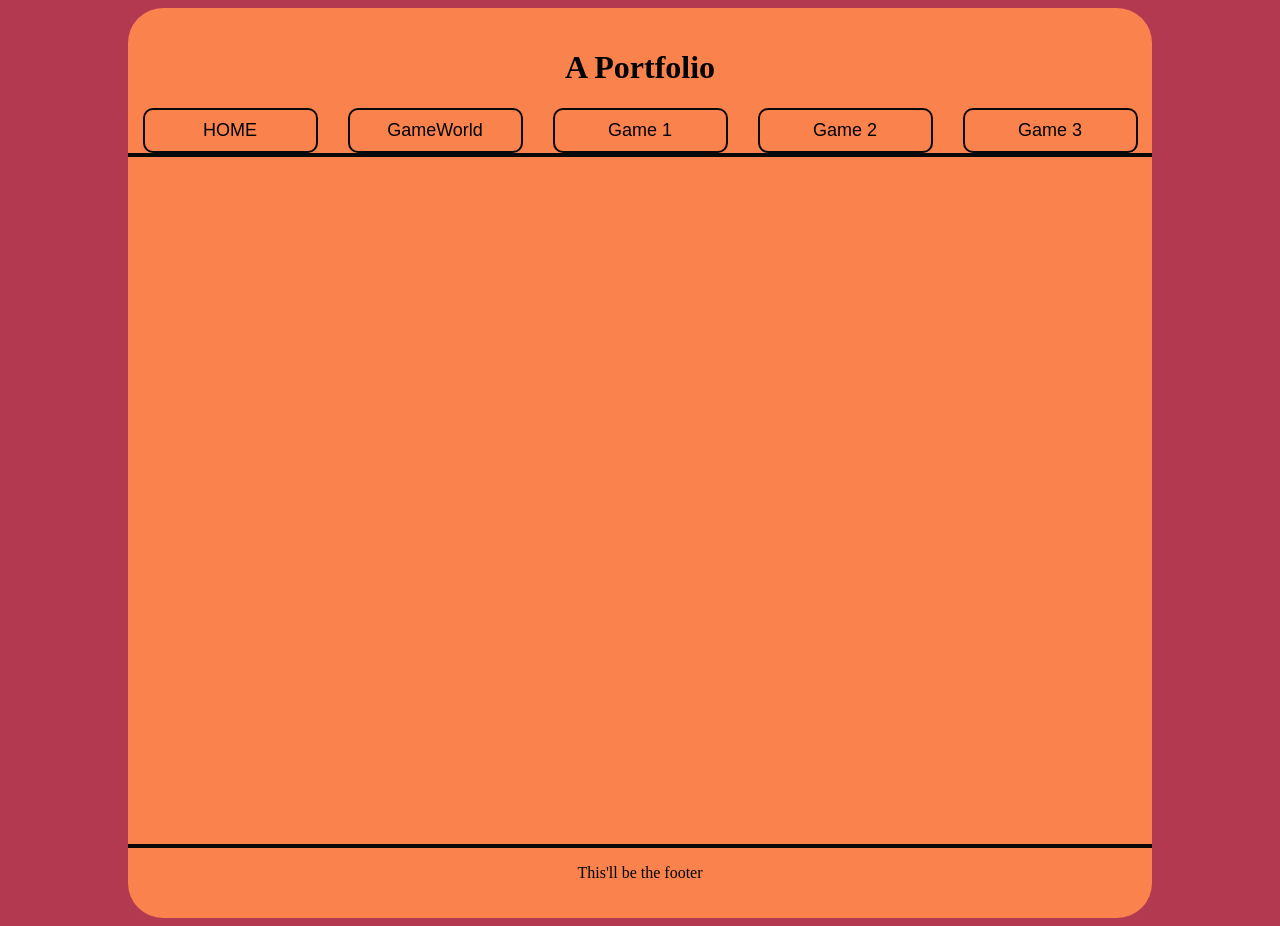
<file: game1.html>
<!DOCTYPE html>
<html lang="en">
<head>
    <meta charset="UTF-8">
    <meta name="viewport" content="width=device-width, initial-scale=1.0">
    <title>Game World</title>
    <link rel="stylesheet" href="shared.css">
    <script type="module" src="CustomElement.js"></script>
</head>
<body>
    <my-header></my-header>
    <my-footer></my-footer>
</body>
</html>
</file>
<file: shared.css>
/* https://coolors.co/090909-4b5043-9bc4bc-b33951-fa824c */

.comic-relief-regular {
  font-family: "Comic Relief", system-ui;
  font-weight: 400;
  font-style: normal;
}

.comic-relief-bold {
  font-family: "Comic Relief", system-ui;
  font-weight: 700;
  font-style: normal;
}

html {
    background-color: #B33951;
    display: flex;
    justify-content: center;
}

body {
    font-family: 'Comic Relief';
    background-color: #fa824c;
    width:80%;
    min-height:90vh;
    border-radius: 35px;
    display: flex;
    flex-direction: column;
    align-items: center;
    position:relative;
    padding-bottom: 100px;
}

header {
    border-bottom: #090909 4px solid;
    width:100%;
    display: flex;
    flex-direction: column;
    align-items: center;
    padding-top:20px;
}

my-header {
    display: contents
}

my-footer {
    display: contents
}

my-opener {
    display: contents
}

#navigationButtons {
    display: flex;
    flex-direction: row;
    align-items: center;
    gap: 30px;
}

#navigationButtons button {
    background: none;
    width:175px;
    border-bottom:none;
    font-size: 18px;
    border-radius: 10px;
    border: #090909 2px solid;
    padding: 10px;
}

#navigationButtons button :hover {
    border-color: goldenrod;
}

footer {
    border-top: #090909 4px solid;
    width:100%;
    display: flex;
    justify-content: center;
    padding-bottom:20px;
    /* Your position is relative to 0px of the bottom of body's container */
    position: absolute;
    bottom:0px;
}

#opener {
    background-color: beige;
    border-radius: 25px;
    margin-top: 40px;
    position: fixed;
    top: 40%;
    left: 50%;
    transform: translate(-50%, -50%);
    width: 400px;
    height: 300px;
    padding: 25px;
}

#opener form {
    display: flex;
    flex-direction: column;
    row-gap: 25px;
}

#opener form label {
    display: flex;
    flex-direction: column;
}

#opener form input {
    font-size: 24px;
    font-family: 'Comic Relief';
}
</file>
